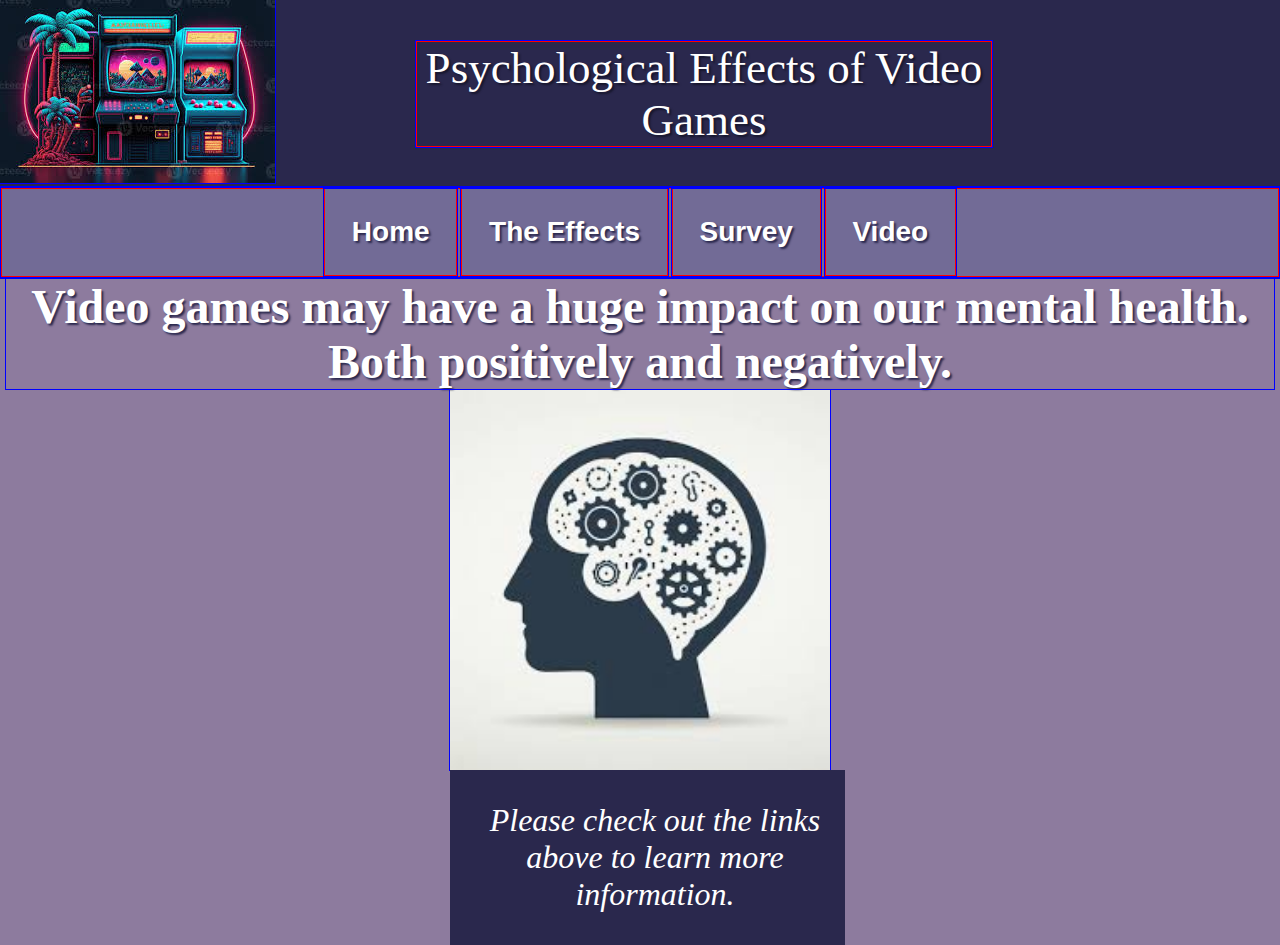
<file: index.html>
<!--
    Student Name: Shannon Brasel
    File Name: index.html
    Date: 11/16/24
    -->
    <!DOCTYPE html>
    <html lang="en">
    <head>
        <title>Unit 3:Index</title>
        <meta charset="utf-8">
        <link rel="stylesheet" href="css/layout.css">
        <meta name="viewport" content="width=device-width, initial-scale=1.0">
    </head>
    <body>
          <!--The header will contain the nav and header image-->
        <header>
            <div class="tab-desk">
                <div class="container">
                    <img src="img/arcade.jfif" alt="arcade">
                <div class="center"> Psychological Effects of Video Games</div>
                </div>
            </div>
            <div class="mobile">
                <h1>Psychological Effects of Video Games</h1>
            </div>
            <nav>
                <ul>
                    <li><a href="index.html">Home</a></li>
                    <li><a href="theeffects.html"> The Effects</a></li>
                    <li><a href="survey.html">Survey</a></li>
                    <li><a href="video.html">Video</a></li>
                </ul>
            </nav>
        </header>
         <!--Main Content goes here-->
    <main>
      <section>
        <h2>Video games may have a huge impact on our mental health. Both positively and negatively.</h2>
        <img src="img/brain.jfif" alt="brain" class="index-img">
        <aside>
            <p>Please check out the links above to learn more information.</p>
        </aside>
      </section>  
    </main> 
    </body>
    </html>
</file>
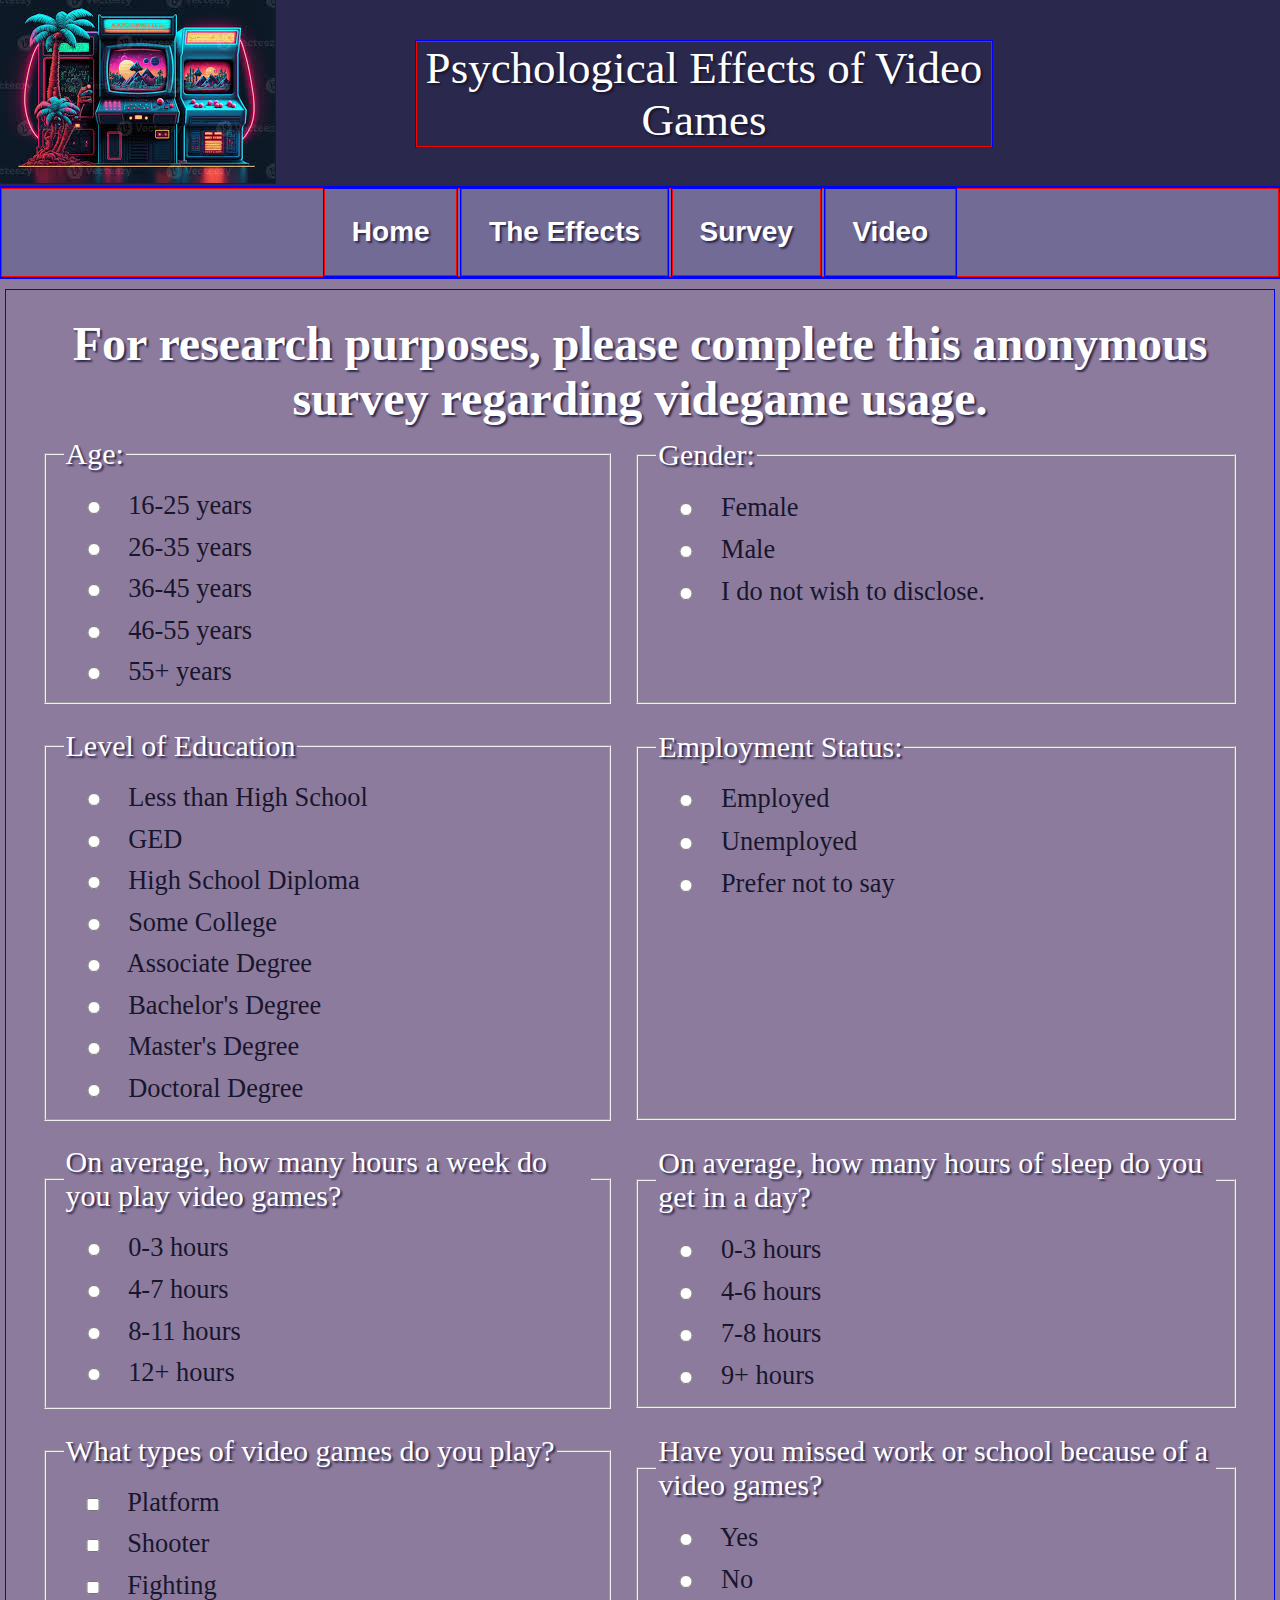
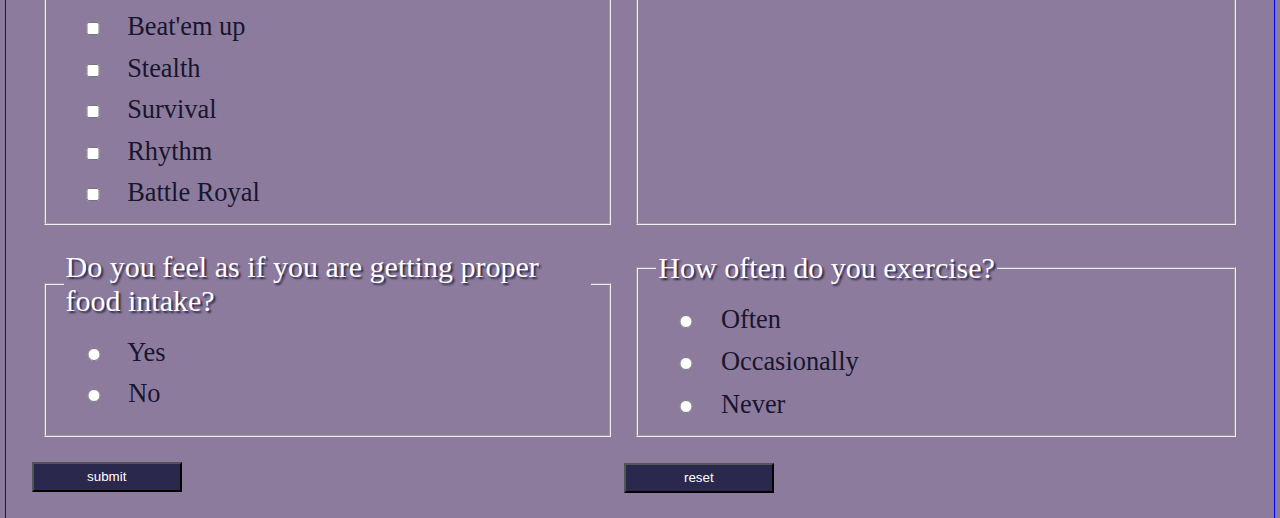
<file: survey.html>
<!--
    Student Name: Shannon Brasel
    File Name: survey.html
    Date: 11/16/24
    -->
    <!DOCTYPE html>
    <html lang="en">
    <head>
        <title>Unit 3:Survey</title>
        <meta charset="utf-8">
        <link rel="stylesheet" href="css/layout.css">
        <meta name="viewport" content="width=device-width, initial-scale=1.0">
    </head>
    <body>
          <!--The header will contain the nav and header image-->
        <header>
            <div class="tab-desk">
                <div class="container">
                    <img src="img/arcade.jfif" alt="arcade">
                <div class="center"> Psychological Effects of Video Games</div>
                </div>
            </div>
            <div class="mobile">
                <h1>Psychological Effects of Video Games</h1>
            </div>
            <nav>
                <ul>
                    <li><a href="index.html">Home</a></li>
                    <li><a href="theeffects.html"> The Effects</a></li>
                    <li><a href="survey.html">Survey</a></li>
                    <li><a href="video.html">Video</a></li>
                </ul>
            </nav>
        </header>
         <!--Main Content goes here-->
    <main>
      <div id="form">
        <h3>For research purposes, please complete this anonymous survey regarding videgame usage.</h3>
        <form class="form-grid">
            <fieldset>
                <legend>Age:</legend>
                <label for="sixteen"><input type="radio" name="age" id="sixteen" value="sixteen"> 16-25 years</label>
                <label for="twentysix"><input type="radio" name="age" id="twentysix" value="twentysix"> 26-35 years</label>
                <label for="thirtysix"><input type="radio" name="age" id="thirtysix" value="thirtysix"> 36-45 years</label>
                <label for="fortysix"><input type="radio" name="age" id="fortysix" value="fortysix"> 46-55 years</label>
                <label for="fiftyfive"><input type="radio" name="age" id="fiftyfive" value="fiftyfive"> 55+ years</label>
            </fieldset>
            <fieldset>
                <legend>Gender:</legend>
                <label for="female"><input type="radio" name="gender" id="female" value="female"> Female</label>
                <label for="male"><input type="radio" name="gender" id="male" value="male"> Male</label>
                <label for="non-disclosure"><input type="radio" name="gender" id="non-disclosure" value="non-disclosure"> I do not wish to disclose.</label>
            </fieldset>
            <fieldset>
                <legend>Level of Education </legend>
                <label for="less-than-highschool"><input type="radio" name="education" id="less-than-highschool" value="less-than-highschool"> Less than High School</label>
                <label for="ged"><input type="radio" name="education" id="ged" value="ged"> GED</label>
                <label for="highschool"><input type="radio" name="education" id="highschool" value="highschool"> High School Diploma</label>
                <label for="somecollege"><input type="radio" name="education" id="somecollege" value="somecollege"> Some College</label>
                <label for="associate"><input type="radio" name="education" id="associate" value="associate"> Associate Degree</label>
                <label for="bachelor"><input type="radio" name="education" id="bachelor" value="bachelor"> Bachelor's Degree</label>
                <label for="master"><input type="radio" name="education" id="master" value="master"> Master's Degree</label>
                <label for="doctoral"><input type="radio" name="education" id="doctoral" value="doctoral"> Doctoral Degree</label>
            </fieldset>
            <fieldset>
                <legend>Employment Status:</legend>
                <label for="employed"><input type="radio" name="employment" id="employed" value="employed"> Employed</label>
                <label for="unemployed"><input type="radio" name="employment" id="unemployed" value="unemployed"> Unemployed</label>
                <label for="preference"><input type="radio" name="employment" id="preference" value="preference"> Prefer not to say</label>
            </fieldset>
            <fieldset>
                <legend>On average, how many hours a week do you play video games?</legend>
                <label for="zero"><input type="radio" name="play" id="zero" value="zero"> 0-3 hours</label>
                <label for="four"><input type="radio" name="play" id="four" value="four"> 4-7 hours</label>
                <label for="eight"><input type="radio" name="play" id="eight" value="eight"> 8-11 hours</label>
                <label for="twelve"><input type="radio" name="play" id="twelve" value="twelve"> 12+ hours</label>
            </fieldset>
            <fieldset>
                <legend>On average, how many hours of sleep do you get in a day? </legend>
                <label for="zero-to-three"><input type="radio" name="sleep" id="zero-to-three" value="zero-to-three"> 0-3 hours</label>
                <label for="four-to-six"><input type="radio" name="sleep" id="four-to-six" value="four-to-six"> 4-6 hours</label>
                <label for="seven"><input type="radio" name="sleep" id="seven" value="seven"> 7-8 hours</label>
                <label for="nine"><input type="radio" name="sleep" id="nine" value="nine"> 9+ hours</label>
            </fieldset>
            <fieldset>
                <legend>What types of video games do you play?</legend>
                <label for="platform"><input type="checkbox" name="type" id="platform" value="platform"> Platform</label>
                <label for="shooter"><input type="checkbox" name="type" id="shooter" value="shooter"> Shooter</label>
                <label for="fighting"><input type="checkbox" name="type" id="fighting" value="fighting"> Fighting</label>
                <label for="beat"><input type="checkbox" name="type" id="beat" value="beat"> Beat'em up</label>
                <label for="stealth"><input type="checkbox" name="type" id="stealth" value="stealth"> Stealth</label>
                <label for="survival"><input type="checkbox" name="type" id="survival" value="survival"> Survival</label>
                <label for="rhythm"><input type="checkbox" name="type" id="rhythm" value="rhythm"> Rhythm</label>
                <label for="battle"><input type="checkbox" name="type" id="battle" value="battle"> Battle Royal</label>
            </fieldset>
            <fieldset>
                <legend>Have you missed work or school because of a video games?</legend>
                <label for="affirmative"><input type="radio" name="missing" id="affirmative" value="affirmative"> Yes</label>
                <label for="negative"><input type="radio" name="missing" id="negative" value="negative"> No</label>
            </fieldset>
            <fieldset>
                <legend>Do you feel as if you are getting proper food intake?</legend>
                <label for="yes"><input type="radio" name="food" id="yes" value="yes"> Yes</label>
                <label for="no"><input type="radio" name="food" id="no" value="no"> No</label>
            </fieldset>
            <fieldset>
                <legend>How often do you exercise?</legend>
                <label for="often"><input type="radio" name="exercise" id="often" value="often"> Often</label>
                <label for="occasionally"><input type="radio" name="exercise" id="occasionally" value="occasionally"> Occasionally</label>
                <label for="never"><input type="radio" name="exercise" id="never" value="never"> Never</label>
            </fieldset>
            <input type="submit" id="submit" value="submit" class="btn">
            <input type="reset" id="reset" value="reset" class="btn">
        </form>
      </div>
    </main> 
    </body>
    </html>
</file>
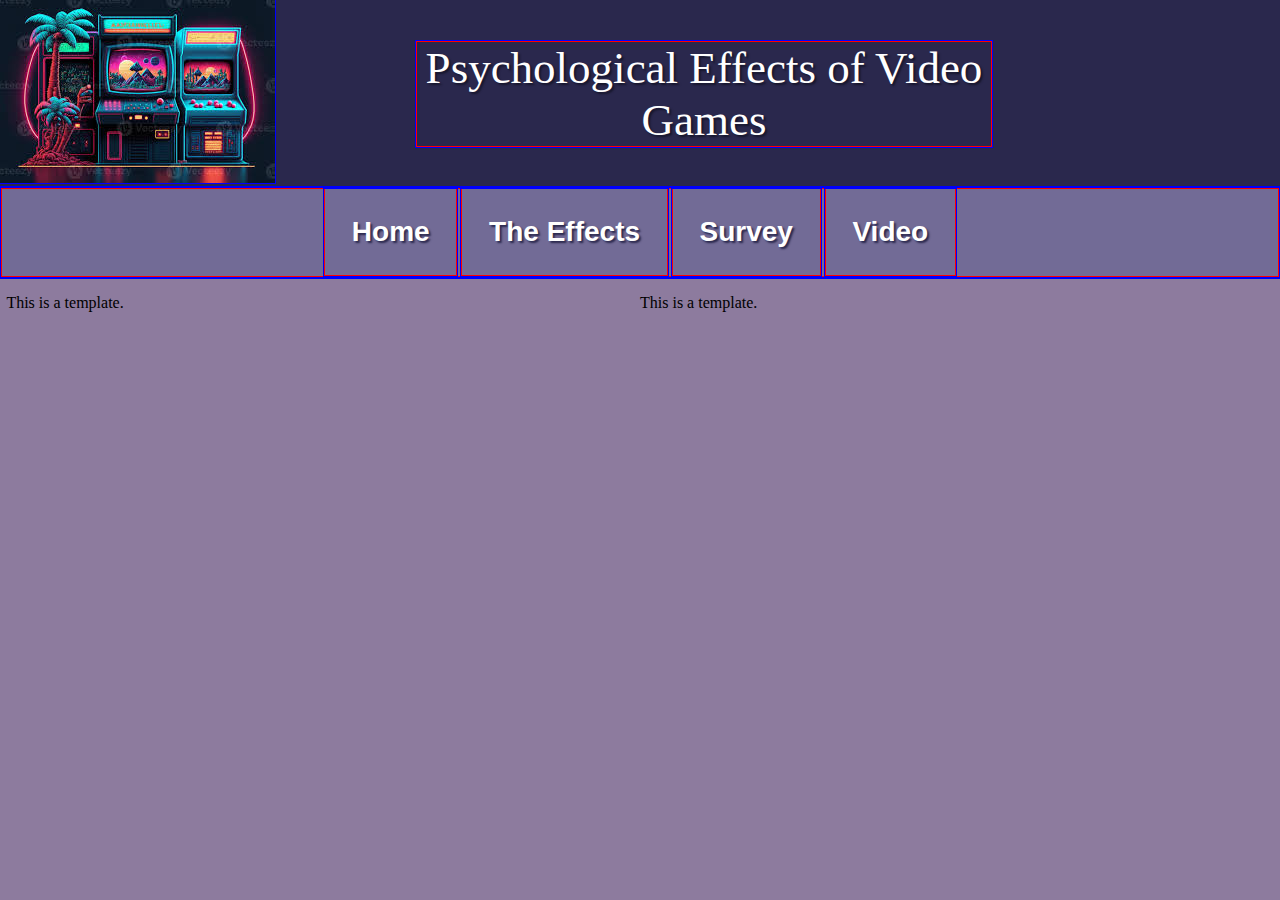
<file: template.html>
<!--
    Student Name: Shannon Brasel
    File Name: template.html
    Date: 11/16/24
    -->
    <!DOCTYPE html>
    <html lang="en">
    <head>
        <title>Unit 3:Template</title>
        <meta charset="utf-8">
        <link rel="stylesheet" href="css/layout.css">
        <meta name="viewport" content="width=device-width, initial-scale=1.0">
    </head>
    <body>
          <!--The header will contain the nav and header image-->
        <header>
            <div class="tab-desk">
                <div class="container">
                    <img src="img/arcade.jfif" alt="arcade">
                <div class="center"> Psychological Effects of Video Games</div>
                </div>
            </div>
            <div class="mobile">
                <h1>Psychological Effects of Video Games</h1>
            </div>
            <nav>
                <ul>
                    <li><a href="index.html">Home</a></li>
                    <li><a href="theeffects.html"> The Effects</a></li>
                    <li><a href="survey.html">Survey</a></li>
                    <li><a href="video.html">Video</a></li>
                </ul>
            </nav>
        </header>
         <!--Main Content goes here-->
    <main>
        <section class="column">
            <h2></h2>
            <p>This is a template.</p>
        </section>
        <section class="column">
            <h2></h2>
            <p>This is a template.</p>
        </section>
    </main> 
    </body>
    </html>
</file>
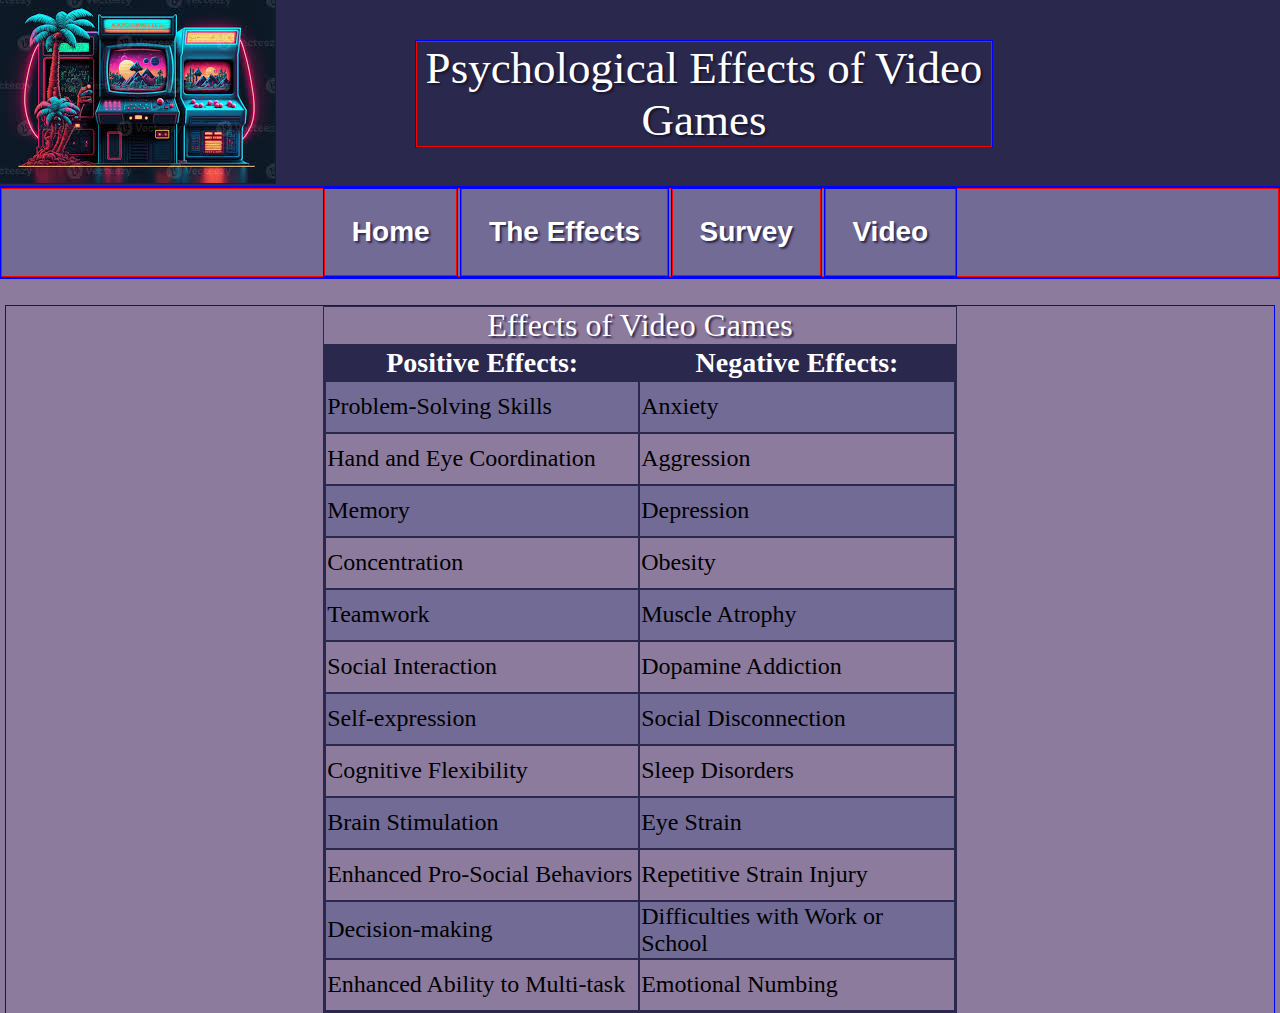
<file: theeffects.html>
<!--
    Student Name: Shannon Brasel
    File Name: theeffects.html
    Date: 11/16/24
    -->
    <!DOCTYPE html>
    <html lang="en">
    <head>
        <title>Unit 3:The Effects</title>
        <meta charset="utf-8">
        <link rel="stylesheet" href="css/layout.css">
        <meta name="viewport" content="width=device-width, initial-scale=1.0">
    </head>
    <body>
          <!--The header will contain the nav and header image-->
        <header>
            <div class="tab-desk">
                <div class="container">
                    <img src="img/arcade.jfif" alt="arcade">
                <div class="center"> Psychological Effects of Video Games</div>
                </div>
            </div>
            <div class="mobile">
                <h1>Psychological Effects of Video Games</h1>
            </div>
            <nav>
                <ul>
                    <li><a href="index.html">Home</a></li>
                    <li><a href="theeffects.html"> The Effects</a></li>
                    <li><a href="survey.html">Survey</a></li>
                    <li><a href="video.html">Video</a></li>
                </ul>
            </nav>
        </header>
         <!--Main Content goes here-->
    <main>
        <div class="mobile-tablet">
        <h2>Effects of Video Games:</h2>
        <table>
        <tr>
            <td>The Positive side:</td>
            <td>
        <ul>
            <li>Problem Solving Skills</li>
            <li>Hand and Eye Coordination</li>
            <li>Memory</li>
            <li>Concentration</li>
            <li>Teamwork</li>
            <li>Social Interaction</li>
            <li>Self-expression</li>
            <li>Cognitive Flexibility</li>
            <li>Brain Stimulation</li>
            <li>Enhanced Pro-Social Behaviors</li>
            <li>Decision-making</li>
            <li>Enhanced Ability to Multi-task</li>
        </ul>
            </td>
        </tr>
        
        <tr>
        <td>The Negative side:</td>
        <td>
        <ul>
            <li>Anxiety</li>
            <li>Aggression</li>
            <li>Depression</li>
            <li>Obesity</li>
            <li>Muscle Atrophy</li>
            <li>Dopamine Addiction</li>
            <li>Social Disconnection</li>
            <li>Sleep Disorders</li>
            <li>Eye Strain</li>
            <li>Repetitive Strain Injury</li>
            <li>Difficulties with Work or School</li>
            <li>Emotional Numbing</li>
        </ul>
        </td>
        </tr>
        </table>
        </div>
     <table class="desktop">
        <caption>Effects of Video Games</caption>
        <tr> <!--Row 1-->
            <th>Positive Effects:</th>
            <th>Negative Effects:</th>
        </tr>
        <tr><!--Row 2-->
            <td>Problem-Solving Skills</td>
            <td>Anxiety</td>
        </tr>
        <tr><!--Row 3 -->
            <td>Hand and Eye Coordination</td>
            <td>Aggression</td>
        </tr>
        <tr><!--Row 4-->
            <td>Memory</td>
            <td>Depression</td>
        </tr>
        <tr><!--Row 5-->
            <td>Concentration</td>
            <td>Obesity</td>
        </tr>
        <tr><!--Row 6-->
            <td>Teamwork</td>
            <td>Muscle Atrophy</td>
        </tr>
        <tr><!--Row -->
            <td>Social Interaction</td>
            <td>Dopamine Addiction</td>
        </tr>
        <tr><!--Row -->
            <td>Self-expression</td>
            <td>Social Disconnection</td>
        </tr>
        <tr><!--Row -->
            <td>Cognitive Flexibility</td>
            <td>Sleep Disorders</td>
        </tr>
        <tr><!--Row -->
            <td>Brain Stimulation</td>
            <td>Eye Strain</td>
        </tr>
        <tr><!--Row -->
            <td>Enhanced Pro-Social Behaviors</td>
            <td>Repetitive Strain Injury</td>
        </tr>
        <tr><!--Row -->
            <td>Decision-making</td>
            <td>Difficulties with Work or School</td>
        </tr>
        <tr><!--Row -->
            <td>Enhanced Ability to Multi-task</td>
            <td>Emotional Numbing</td>
        </tr>
     </table>
    </main> 
    </body>
    </html>
</file>
<file: css/layout.css>
/* Student Name: Shannon Brasel
    File Name: layout.css
    Date: 11/16/24 */
/*CSS Reset*/
body, header, nav, main, img, h1, h3, h2, ul, aside, video  {
    margin: 0px;
    padding: 0px;
    border: 0px;
    
}
/*Wireframe for mobile-tablet */
header, nav, main, img {
    outline: 1px solid red;
}
/* Style Rules for Body and Images */
body {
    background-color:#8d7b9e;
}
/* Style rule show mobile class and hide tab-desk class */
.mobile {
    display: block;
    background-color: #a691ba;
    margin: .3%;
}

.tab-desk, .desktop, .video-tablet, .video-desktop {
    display:none;
}

/*Style Rules for Header */
.mobile h1 {
    text-align: center;
    font-size: 2em;
    color: White;
    text-shadow: 2px 2px 2px #2a284d;
    
}
/*Style Rules for Nav area */
nav {
    background-color: #726b96;
}
nav ul {
    list-style-type: none;
    margin: 0;
    text-align: center;
}
nav li {
    display: block;
    font-size: 1.25em;
    font-family: sans-serif, Arial, Helvetica;
    font-weight:650;
    border-top: 2px solid  #2a284d;
}
nav li a {
    display: block;
    color:#FFFFFF;
    text-shadow: 2px 2px 2px #2a284d;
    padding-top: 1em;
    padding-bottom: 1em;
    padding-right: 1em;
    padding-left: 1em;
    text-decoration: none;
}
/*Style Rules for Main area */
main {
    margin-left: .5%;
    margin-right: .5%;
}
main h2 {
    font-size: 1.50em;
    text-align: center;
    margin: 1px;
    color: white;
    text-shadow: 2px 2px 2px #2a284d;
}

.column {
    float: left;
    width: 50%;
}

.index-img {
  float: left;
}
aside {
    width: 35%;
    float: left;
    font-style: italic;
    display:inline;
    font-size: 1.25em;
    background-color:#2a284d;
    color: white;
    text-align: center;
  }
/*Style Rules for Form */
#form {
    margin-top: 1%;
    padding: 2%;
    font-size: 1.5em;
}
#form p {
    padding-top: 2%;
}
#form h3 {
    font-size: 1.25em;
    text-align: center;
    color: white;
    text-shadow: 2px 2px 2px #2a284d;
}
fieldset legend {
    font-size:1.25em;
    color: white;
    text-shadow: 2px 2px 2px #2a284d;
}
fieldset p {
    font-size: 1.25em;
    color: white;
    text-shadow: 2px 2px 2px #2a284d;
}
fieldset {
    margin: 2%;
}
label {
    display: block;
    padding-top: 2%;
    font-size: 1.1em;
}
input {
    width: 50px;
}
.btn {
    display: inline-block;
    height: 30px;
    width: 50px;
    background-color: #2a284d;
    color: white;
    margin-top: 2%;
}
/*Style rules for video */
.video-mobile {
   text-align: center;
}
/*Style Rules for Table*/
.mobile-tablet {
    color: white;
    text-shadow: 2px 2px 2px #2a284d;
    display: block;
    margin-right: 10%;
    margin-left: 10%;
}
.mobile-tablet li {
    list-style-type: none;
    border-top: 1px solid #2a284d;
}
.mobile-tablet table, .mobile-tablet tr, .mobile-tablet td {
    border: .2em solid #2a284d;
}
.mobile-tablet table {
    border-collapse: collapse;
    font-size: 1.50em;
}
.mobile-tablet li:nth-child(even) {
    background-color:#726b96;
}
/*Media Query for Tablet Viewport*/
@media screen and (min-width: 620px) {
    /*Tablet Viewport: Show tab-desk class, hide mobile class*/
.tab-desk {
    display: block;
    background-color:#2a284d;
}
.mobile, .desktop, .video-mobile, .video-desktop {
    display: none;
}
/*Tablet Viewport: Wireframe: */
.center, nav ul, nav li, nav {
    border: 1px solid red;
}
/*Tablet Viewport: Style rules for nav area*/
.container {
    position: relative;
    
}
.center {
    position: absolute;
    top: 50%;
    left: 55%;
    transform: translate(-50%, -50%);
    font-size: 45px;
    Color: white;
    font-family: 'Lucida Sans';
    text-align: center;
    text-shadow: 2px 2px 2px #17162c;
  
}  
nav li {
    border-top: none;
    display: inline-block;
    font-size: 1.75em;
    padding: 1%;
}
nav li a {
    padding: 0.5em;
}
  /*Tablet Viewport: Style rules for Main Area*/
main h2 {
    font-size: 2em;
}
aside {
    width: 30%;
    padding-left: 15px;
    margin-left: 35%;
    font-style: italic;
    font-size: 2em;
}
.index-img {
    float: right;
    margin-right: 35%;
    margin-left:35%;
    width: 30%;
}
main h3 {
    font-size: 2em;
}
/*Tablet Viewport: Style rules for video */
.video-tablet {
    display: block;
    text-align: center;
}
/* Tablet Viewport: Style rules for Table */
.mobile-tablet {
    margin-right: 20%;
    margin-left: 20%;
    width: 60%;
}
/*Tablet Viewport: Style Rules for Form */
form {
    color:#17162c;
    width: auto;
    margin-top: 0;
    margin-bottom: 0;
    margin-right: auto;
    margin-left: auto;
}
#form h3 {
    font-size: 1.5em;
}
.btn {
    width: 90px;
}
}
/*Media Query for Desktop Viewport*/
@media screen and (min-width: 1000px) {
/*Wireframe for Desktop Viewport:*/
header, nav,nav ul,nav li, main, img, .center {
    outline: 1.1px solid blue;
}
/*Desktop Viewport Nav*/
nav li a:hover{
    background-color:#2a284d;
}
/*Desktop Viewport show/hide table*/
.desktop{
    display: block;
    margin-left: 25%;
    margin-right: 25%;
    width: 50%;
}
.mobile-tablet {
    display: none;
}
/*Desktop Viewport: Style rules for main content*/
main h2 {
    font-size: 3em;
}
.index-img {
    width: 30%;
}
aside{
    font-size: 2em;
}
/*Desktop Viewport: Style Rules for Table: */
caption {
    font-size: 2em;
    color: white;
    text-shadow: 2px 2px 2px #2a284d;
}
table {
    border-collapse: collapse;
    margin-top: 1.75em;
}
th {
    background-color:#2a284d;
    color: white;
    font-size:1.75em;
}
td {
    height: 2em;
    width: 25em;
    font-size: 1.5em;
}
table, th, td {
    border: .1em solid #2a284d;
}
tr:nth-child(even){
    background-color:#726b96;
}
/* Desktop Viewport: Style Rules for Video */
.video-tablet {
    display: none;

}
.video-desktop {
    text-align: center;
    display: block;
}
/*Desktop Viewport: Style Rules for Form */
form {
    width: auto;
    font-size: 1em;
}
.form-grid {
    display: grid;
    grid-template-columns: auto auto;
    grid-gap: 1px;
}
#form h3 {
    font-size: 2em;
}
.btn {
    width: 150px;
}
}
/* Media Query for Large Desktop Viewports */
@media screen and (min-width: 1921px){
.desktop{
    width:45%;
}
fieldset {
    font-size:1.50em;
}
}
</file>
